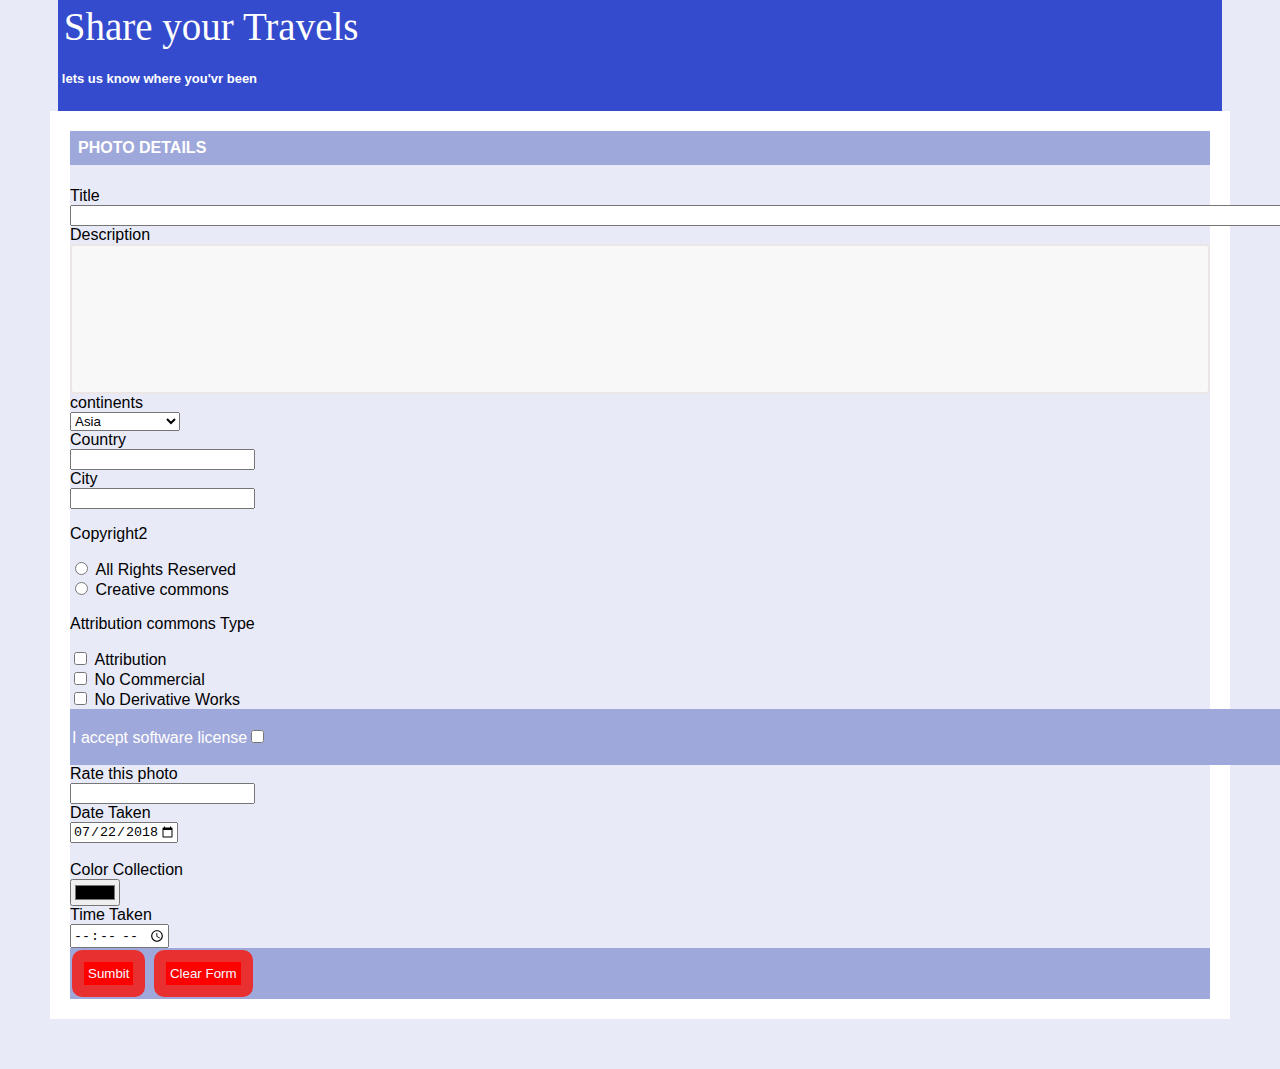
<file: Labs_export/Lab5/Lab5.3/index.HTML>
<!DOCTYPE html>
<html lang="en">
  <head>
    <meta charset="UTF-8" />
    <meta http-equiv="X-UA-Compatible" content="IE=edge" />
    <meta name="viewport" content="width=device-width, initial-scale=1.0" />
    <link rel="stylesheet" href="Style.CSS" />
    <title>Document</title>
  </head>
  <body>
    <header>
      <legend>Share your Travels</legend>
      <h5>lets us know where you'vr been</h5>
    </header>
    <div class="formbody">
      <div>
        <h4 class="lightblue" id="PHOTODETAILS">PHOTO DETAILS</h4>
        <form
          name="Form"
          method="post"
          action="http://www.randyconnolly.com/tests/process.php"
          onsubmit="return validateForm()"
        >
          <label for="Title">Title</label><br />
          <input type="text" id="title" name="title" size="200px" /><br />
          <label for="Description">Description</label><br />
          <input type="text" id="Description" name="Description" size="200px"  />
          <div class="grid-container">
            <div class="continent">
              <label for="continent">continents</label><br />
              <select id="continent" name="continent">
                <option value="Asia">Asia</option>
                <option value="Africa">Africa</option>
                <option value=" NorthAmerica">North America</option>
                <option value="SouthAmerica">South America</option>
                <option value="Antarctica">Antarctica</option>
                <option value="Europe">Europe</option>
                <option value="Australia">Australia</option>
              </select><br/>
              <label for="Country">Country</label><br />
              <input type="text" id="Country" name="Country" /><br />
              <label for="City">City</label><br />
              <input type="text" id="City" name="City" /><br />
            </div>
            <div class="" display="inline">
              <p>Copyright2</p>
              <input
                type="radio"
                id="AllRight"
                name="fav_language"
                value="All Rights Reserved"
              />
              <label for="AllRight">All Rights Reserved</label><br />
              <input
                type="radio"
                id="Creative commons"
                name="fav_language"
                value="Creative commons"
              />
              <label for="Creative commons">Creative commons</label><br />
              <p>Attribution commons Type</p>
              <input
                type="checkbox"
                id="Attribution"
                name="Attribution"
                value="Attribution"
              />
              <label for="Attribution">Attribution </label><br />
              <input
                type="checkbox"
                id="NoCommercial"
                name="NoCommercial"
                value="No Commercial"
              />
              <label for="No Commercial"> No Commercial</label><br />
              <input
                type="checkbox"
                id="NoDerivative"
                name="NoDerivative"
                value="No Derivative"
              />
              <label for="No Derivative">No Derivative Works</label>
            </div>
            <div class="lightblue" id="SoftwareLiceanse">
              <p>
                I accept software license<input
                  type="checkbox"
                  id="Software"
                  name="Software"
                  value="I accept software license"
                />
              </p>
            </div>
          </div>
          <div class="RateColor">
            <div class="Rate">
              <label for="Rate this photo">Rate this photo</label><br />
              <input type="number" id="Ratethisphoto" name="Ratethisphoto" /><br />
              <label for="DateTaken">Date Taken</label><br />
              <input
                type="date"
                id="DateTaken"
                name="DateTaken"
                value="2018-07-22"
                min="2018-01-01"
                max="2018-12-31"
              />
            </div>
          </br>
          <div class="ColorCollection">
            <label for="ColorCollection">Color Collection</label><br />
            <input type="color" id="ColorCollection" name="ColorCollection" />
          </br>
          <label for="TimeTaken">Time Taken</label><br />
          <input type="time" id="Time Taken" name="TimeTaken" />
        </div>
        </div>
          <div class="lightblue">
            <input type="submit" value="Sumbit" class="submit" />
            <input type="reset" value="Clear Form" class="submit" />
          </div>
        </form>
      </div>
    </div>
  </body>
</html>
</file>
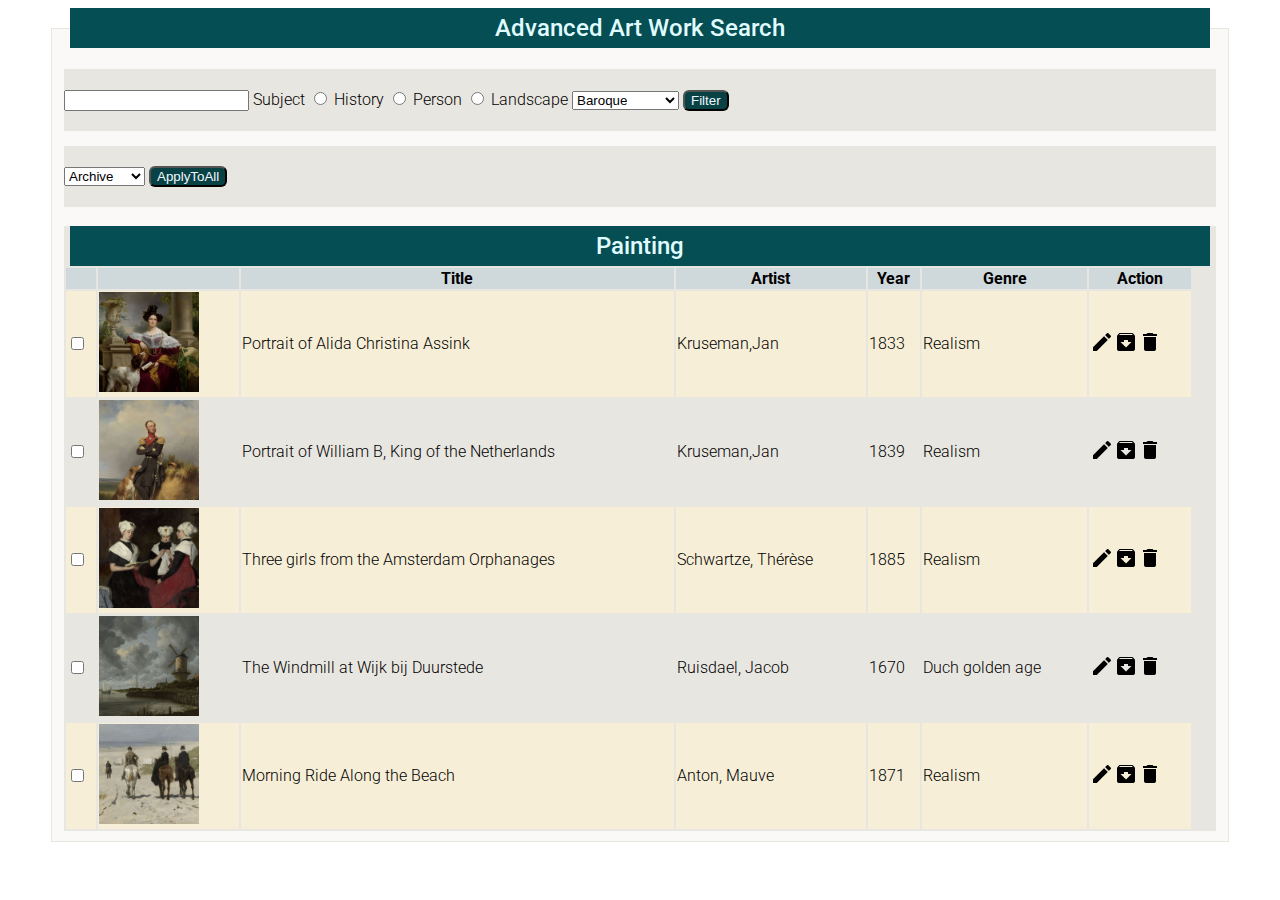
<file: Labs_export/Lab5/Lab5.2/ch05-proj2.html>
<!DOCTYPE html>
<html lang="en">
  <head>
    <meta charset="utf-8" />
    <title>Chapter 5</title>
    <link
      href="https://fonts.googleapis.com/css2?family=Roboto:ital,wght@0,300;0,400;0,500;0,700;1,300;1,400&display=swap"
      rel="stylesheet"
    />
    <link rel="stylesheet" href="variables-palette-7.css" />
    <link rel="stylesheet" href="ch05-proj2.css" />
    <link rel="script" href="index.js" />
  </head>
  <body>
    <form action="http://www.randyconnolly.com/tests/process.php" method="get">
      <fieldset>
        <legend>Advanced Art Work Search</legend>
        <div id="searchBox">
          <input type="text" id="Subject" name="Search" />
          <label for="Subject">Subject</label>
          <input type="radio" id="History" name="Subject" value="1" />
          <label for="History">History</label>
          <input type="radio" id="Person" name="Subject" value="2" />
          <label for="Person">Person</label>
          <input type="radio" id="Landscape" name="Subject" value="3" />
          <label for="Landscape">Landscape</label>
          <select id="browsers" name="Filter">
            <option value="1">Baroque</option>
            <option value="2">Renaissannce</option>
            <option value="3">Realist</option>
          </select>
          <input type="button" value="Filter" />
        </div>
        <div id="settingsBox">
          <select id="browsers" name="action">
            <option value="1">Archive</option>
            <option value="2">Edit</option>
            <option value="3">Delete</option>
            <option value="4">Collection</option>
          </select>
          <input type="submit" value="ApplyToAll" />
        </div>
        <br />
        <div id="paintingBox">
          <legend>Painting</legend>
          <div>
            <table>
              <tr>
                <th></th>
                <th></th>
                <th>Title</th>
                <th>Artist</th>
                <th>Year</th>
                <th>Genre</th>
                <th>Action</th>
              </tr>
              <tr>
                <td>
                  <input
                    type="checkbox"
                    class="checkbox1"
                    name="index=Array"
                    value="--Index 0 Selected Value =20"
                    action="http://www.randyconnolly.com/tests/process.php"
                  />
                </td>
                <td>
                  <img src="images/125010.jpg" width="100px" height="auto" />
                </td>
                <td>Portrait of Alida Christina Assink</td>
                <td>Kruseman,Jan</td>
                <td>1833</td>
                <td>Realism</td>
                <td>
                  <img src="images/edit.png" /><img
                    src="images/archive.png"
                  /><img src="images/delete.png" />
                </td>
              </tr>
              <tr>
                <td>
                  <input
                    type="checkbox"
                    class="checkbox1"
                    name="index=Array"
                    value="--Index 1 Selected Value =30"
                    action="http://www.randyconnolly.com/tests/process.php"
                  />
                </td>
                <td><img src="images/125020.jpg" width="100px" height=auto</td>
                <td>Portrait of William B, King of the Netherlands</td>
                <td>Kruseman,Jan</td>
                <td>1839</td>
                <td>Realism</td>
                <td>
                  <img src="images/edit.png" /><img
                    src="images/archive.png"
                  /><img src="images/delete.png" />
                </td>
              </tr>
              <tr>
                <td>
                  <input
                    type="checkbox"
                    class="checkbox1"
                    name="index=Array"
                    value="--Index 2 Selected Value =40"
                    action="http://www.randyconnolly.com/tests/process.php"
                  />
                </td>
                <td><img src="images/130020.jpg" width="100px" height=auto</td>
                <td>Three girls from the Amsterdam Orphanages</td>
                <td>Schwartze, Thérèse</td>
                <td>1885</td>
                <td>Realism</td>
                <td>
                  <img src="images/edit.png" /><img
                    src="images/archive.png"
                  /><img src="images/delete.png" />
                </td>
              </tr>
              <tr>
                <td>
                  <input
                    type="checkbox"
                    class="checkbox1"
                    name="index=Array"
                    value="--Index 3 Selected Value =50"
                    action="http://www.randyconnolly.com/tests/process.php"
                  />
                </td>
                <td><img src="images/127010.jpg" width="100px" height=auto</td>
                <td>The Windmill at Wijk bij Duurstede</td>
                <td>Ruisdael, Jacob</td>
                <td>1670</td>
                <td>Duch golden age</td>
                <td>
                  <img src="images/edit.png" /><img
                    src="images/archive.png"
                  /><img src="images/delete.png" />
                </td>
              </tr>
              <tr>
                <td>
                  <input
                    type="checkbox"
                    class="checkbox1"
                    name="index=Array"
                    value="--Index 4 Selected Value =60"
                    action="http://www.randyconnolly.com/tests/process.php"
                  />
                </td>
                <td><img src="images/128010.jpg" width="100px" height=auto</td>
                <td>Morning Ride Along the Beach</td>
                <td>Anton, Mauve</td>
                <td>1871</td>
                <td>Realism</td>
                <td>
                  <img src="images/edit.png" /><img
                    src="images/archive.png"
                  /><img src="images/delete.png" />
                </td>
              </tr>
            </table>
          </div>
        </div>
      </fieldset>
    </form>
  </body>
</html>
</file>
<file: Labs_export/Lab5/Lab5.3/Style.CSS>
/* general text formatting */

body {
  font-family: "Roboto", Arial, sans-serif;
  font-size: 16px;
  font-weight: 300;
  margin: 50px;
  margin-top: 0px;
  background-color: #e8eaf8;
}
h1,
h2,
h3,
nav,
footer {
  font-weight: 500;
}
header {
  background-color: #344bcd;
  color: white;
  margin: 0 auto;
  width: 98%;
  padding: 0.25em;
}
legend {
  font-family: "Cedarville Cursive";
  font-size: 39px;
}
header h5 {
  font-size: 13px;
}
.formbody {
  border: 20px solid white;
}
.lightblue {
  background-color: #9fa8da;
  color: white;
}
#PHOTODETAILS {
  padding: 8px;
  margin-top: 0px;
}
#Description {
  width: 100%;
  height: 150px;
  padding: 12px 20px;
  box-sizing: border-box;
  border: 2px solid rgb(236, 230, 230);
  border-radius: 4px;
  background-color: #f8f8f8;
  resize: none;
}
#SoftwareLiceanse {
  padding: 2px;
  margin-top: 0px;
  width: 1352px;
}
.submit {
  margin: 2px;
  padding: 4px;
  border: 12px solid rgb(233, 48, 48);
  border-radius: 10px;
  background-color: red;
  color: aliceblue;
}
.grid-container label {
  display: inline-block;
  box-sizing: content-box;
}
.Rate {
  width: 300px;
}
.Rate label {
  display: inline-block;
}
.RateColor {
  display: inline-block;
}
</file>
<file: Labs_export/Lab5/Lab5.2/variables-palette-7.css>
:root {
   /* Primary: Cyan   */
   --color-primary-1-050: #E0FCFF;
   --color-primary-1-100: #BEF8FD;
   --color-primary-1-200: #87EAF2;
   --color-primary-1-300: #54D1DB;
   --color-primary-1-400: #38BEC9;
   --color-primary-1-500: #2CB1BC;
   --color-primary-1-600: #14919B;
   --color-primary-1-700: #0E7C86;
   --color-primary-1-800: #0A6C74;
   --color-primary-1-900: #044E54; 


   /* neutral: warm grey */
   --color-neutral-050: #FAF9F7;
   --color-neutral-100: #E8E6E1;
   --color-neutral-200: #D3CEC4;
   --color-neutral-300: #B8B2A7;
   --color-neutral-400: #A39E93;
   --color-neutral-500: #857F72;
   --color-neutral-600: #625D52;
   --color-neutral-700: #504A40;
   --color-neutral-800: #423D33;
   --color-neutral-900: #27241D;


   /* Supporting: Blue, Red, yellow, teal  */
   --color-support-1-050: #DCEEFB;
   --color-support-1-100: #B6E0FE;
   --color-support-1-200: #84C5F4;
   --color-support-1-300: #62B0E8;
   --color-support-1-400: #4098D7;
   --color-support-1-500: #2680C2;
   --color-support-1-600: #186FAF;
   --color-support-1-700: #0F609B;
   --color-support-1-800: #0A558C;
   --color-support-1-900: #003E6B;          

   --color-support-2-050: #FFEEEE;
   --color-support-2-100: #FACDCD;
   --color-support-2-200: #F29B9B;
   --color-support-2-300: #E66A6A;
   --color-support-2-400: #D64545;
   --color-support-2-500: #BA2525;
   --color-support-2-600: #A61B1B;
   --color-support-2-700: #911111;
   --color-support-2-800: #780A0A;
   --color-support-2-900: #610404;    
   
   --color-support-3-050: #FFFAEB;
   --color-support-3-100: #FCEFC7;
   --color-support-3-200: #F8E3A3;
   --color-support-3-300: #F9DA8B;
   --color-support-3-400: #F7D070;
   --color-support-3-500: #E9B949;
   --color-support-3-600: #C99A2E;
   --color-support-3-700: #A27C1A;
   --color-support-3-800: #7C5E10;
   --color-support-3-900: #513C06;     

   --color-support-4-050: #EFFCF6;
   --color-support-4-100: #C6F7E2;
   --color-support-4-200: #8EEDC7;
   --color-support-4-300: #65D6AD;
   --color-support-4-400: #3EBD93;
   --color-support-4-500: #27AB83;
   --color-support-4-600: #199473;
   --color-support-4-700: #147D64;
   --color-support-4-800: #0C6B58;
   --color-support-4-900: #014D40;          


}
</file>
<file: Labs_export/Lab5/Lab5.2/ch05-proj2.css>
/* general text formatting */

body {
  font-family: "Roboto", Arial, sans-serif;
  font-size: 16px;
  font-weight: 300;
  margin: 3px 0 0 0;
}
h1,
h2,
h3,
nav,
footer {
  font-weight: 500;
}
legend {
  background-color: var(--color-primary-1-900);
  color: var(--color-primary-1-050);
  margin: 0 auto;
  width: 98%;
  padding: 0.25em;
  text-align: center;
  font-weight: 500;
  font-size: 24px;
}
fieldset {
  margin: 0.5em auto;
  background-color: var(--color-neutral-050);
  border: solid 1px var(--color-neutral-100);
  width: 90%;
}

div#searchBox,
div#settingsBox,
div#paintingBox {
  background-color: var(--color-neutral-100);
}

div#paintingBox {
  background-color: var(--color-neutral-100);
}
table thead {
  background-color: var(--color-primary-1-050);
}
caption {
  background-color: var(--color-primary-1-800);
  color: var(--color-primary-1-050);
}
#searchBox {
  margin-top: 15px;
  padding: 20px 0px;
}
#settingsBox {
  margin-top: 15px;
  padding: 20px 0px;
}
.browsers {
  width: 20px;
}

#paintingBox th {
  background-color: rgb(207, 216, 219);
}
table {
  width: 98%;
}

input[type="submit"] {
  background-color: rgb(9 66 69);
  color: aliceblue;
  border-radius: 6px;
}
input[type="button"] {
  background-color: rgb(9 66 69);
  color: aliceblue;
  border-radius: 6px;
}
table tr:nth-child(even) {
  background-color: #f6eed7;
}
</file>
